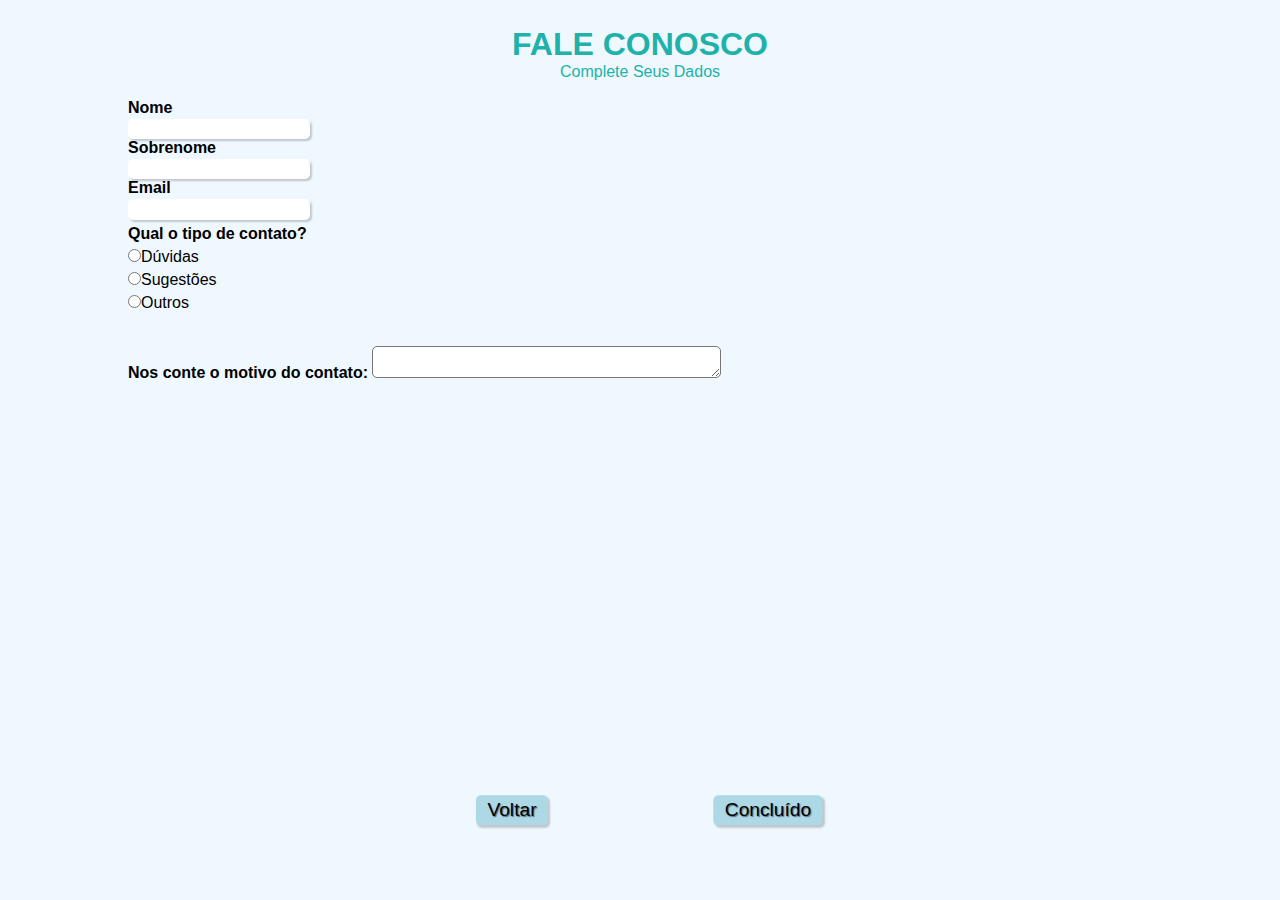
<file: Site/CSS/contato.html>
<!DOCTYPE html>
<html lang="pt-br">
<head>
    <meta charset="UTF-8">
    <meta http-equiv="X-UA-Compatible" content="IE=edge">
    <meta name="viewport" content="width=device-width, initial-scale=1.0">
    <link rel="stylesheet" href="contato.css">
    <title>Fale Conosco</title>
</head>

<body>
    <div>
        <h1 id="titulo">FALE CONOSCO</h1>
        <p id="subtitulo">Complete Seus Dados</p>
        <br>
    </div>

<form>  
    <fieldset class="grupo">
        <div class="nome">
            <label for="nome"><strong>Nome</strong></label>
            <input type="text" name="nome" id="nome" required>
        </div>

        <div class="sobrenome">
            <label for="sobrenome"><strong>Sobrenome</strong></label>
            <input type="text" name="sobrenome" id="sobrenome" required>
        </div>    

        <div class="email">
            <labeln for="email"><strong>Email</strong></label>
            <input type="text" name="email" id="email" required>
        </div>   

        <div class="campo">
            <label><strong>Qual o tipo de contato?</strong></label>
            <label>
                <input type="radio" name="devweb" volue="frontend">Dúvidas
            </label>

            <label>
                <input type="radio" name="devweb" volue="backend">Sugestões
            </label>

            <label>
                <input type="radio" name="devweb" volue="fullstack">Outros
            </label>
        </div>

    </fieldset class="grupo">

    <div>
        <br>
        <label><strong>Nos conte o motivo do contato: </strong></label>
        <textarea row="6" style="width: 26em" id="experiencia" name="experiencia"></textarea>
    </div>

    <button class="botao" type="submit">Concluído</button>
</form>

<a href="index.html">
    <button class="botao2" type="submit">Voltar</button>
    </a>

</body>
</html>
</file>
<file: Site/CSS/contato.css>
*{
    margin: 0;
    padding: 0;
}

#titulo{
    font-family: sans-serif;
    color: lightseagreen;
    text-align: center;
}

#subtitulo{
    font-family: sans-serif;
    color: lightseagreen;
    text-align: center;
}

fieldset{
    border: 0;
}

body{
    background-color: #F0F8FF;
    font-family: sans-serif;
    font-size: 1em;
    color: black;
    margin-left: 10%;
    margin-right: 10%;
    margin-top: 2%;
    text-align: left;
    
} 




input, select, textarea, button{
    border-radius: 5px;
}

.campo{
    margin-bottom: 1em;
}

.campo label{
    margin-top: 5px;
    margin-bottom: 0.2em;
    color: black;
    display: block;
}

fieldset grupo .campo{
    float: left;
    margin-right: 1em;
    
}

.grupo input[type="text"], .grupo input[type="email"], .campo select, .campo textarea{
    display: inline-block;
    margin-top: 7px;
    padding: 0.2em;
    border: 1px black;
    margin-top: 2px;
    box-shadow: 2px 2px 2px rgba(0, 0, 0, 0.2);
    display: block;
    text-align: center;
}

.campo select opion{
    padding-right: 1em;
    
}

.campo input:focus, .campo select:focus, .campo textarea:focus{
    background: #E0E0F8;
}

.botao{
    font-size: 1.2em;
    background: lightblue;
    border: 0;
    margin-bottom: 1em;
    color: black;
    padding: 0.2em 0.6em;
    box-shadow: 2px 2px 2px rgba(0, 0, 0, 0.2);
    text-shadow: 1px 1px 1px rgba(0, 0, 0, 0.5);
    position: absolute;
    top: 90%;
    left: 60%;
    margin-right: -50%;
    transform: translate(-50%, -50%);
}

.botao:hover{
    background: lightseagreen;
    box-shadow: inset 2px 2 px 2px rgba(0, 0, 0, 0.2);
    text-shadow: none;
}

.botao, select{
    cursor: pointer;
}

#check{
    display: inline-block;
}

.botao2{
    font-size: 1.2em;
    background: lightblue;
    border: 0;
    margin-bottom: 1em;
    color: black;
    padding: 0.2em 0.6em;
    box-shadow: 2px 2px 2px rgba(0, 0, 0, 0.2);
    text-shadow: 1px 1px 1px rgba(0, 0, 0, 0.5);
    position: absolute;
    top: 90%;
    left: 40%;
    margin-right: -50%;
    transform: translate(-50%, -50%);
}

.botao2:hover{
    background: lightseagreen;
    box-shadow: inset 2px 2 px 2px rgba(0, 0, 0, 0.2);
    text-shadow: none;
}
</file>
